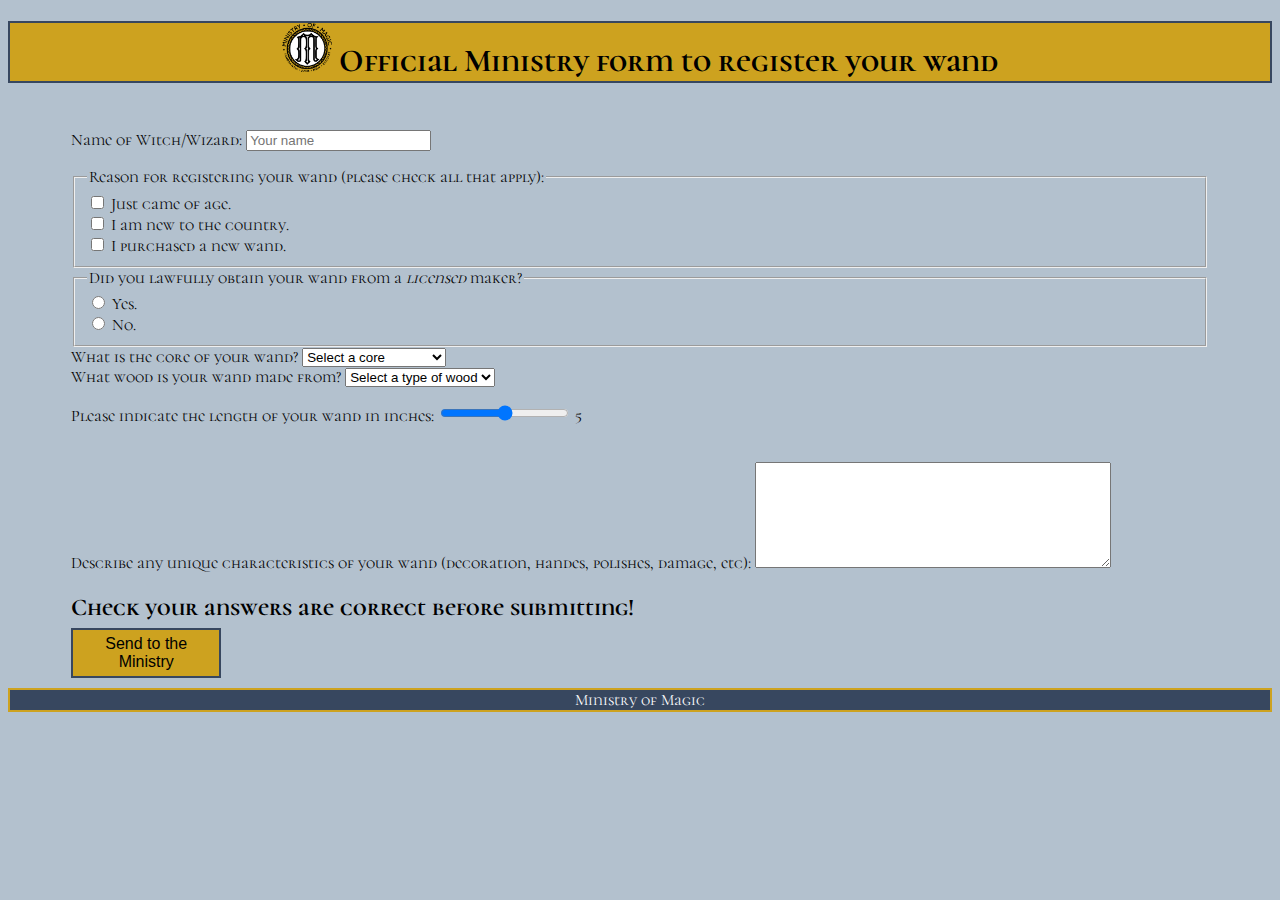
<file: form.html>
<!DOCTYPE html>
<html lang="en">
<head>
    <meta charset="UTF-8">
    <meta name="viewport" content="width=device-width, initial-scale=1.0">
    <meta http-equiv="X-UA-Compatible" content="ie=edge">
    <link rel="stylesheet" href="./src/styles.css">
    <title>Form to register your wand with the ministry of magic</title>
</head>
<body>
    <main>
        <header>
            <h1>
                <img id="large-logo" src="assets/Ministry.png" alt="ministry of magic logo">
                Official Ministry form to register your wand
            </h1>
        </header>
        <form id="wand-registration-form">
            <section>
                <p>
                    <label class="stacked-label" for="name">Name of Witch/Wizard:</label>
                    <input class="text-input" type="text" name="name" id="name" placeholder="Your name" required>
                </p>
            </section>
            <section>
                <fieldset>
                    <legend>
                        Reason for registering your wand (please check all that apply):
                    </legend>
                    <div>
                        <input name="registry-reason" value="of-age" type="checkbox" id="of-age">
                        <label for="registy-reason">Just came of age.</label>
                    </div>
                    <div>
                        <input name="registry-reason" value="new-to-country" type="checkbox" id="new-to-country">
                        <label for="registy-reason">I am new to the country.</label>
                    </div>
                    <div>
                        <input name="registry-reason" value="new-wand" type="checkbox" id="new-wand">
                        <label for="registy-reason">I purchased a new wand.</label>
                    </div>
                </fieldset>
            </section>
            <section>
                <fieldset> 
                    <legend>
                        Did you lawfully obtain your wand from a <em>licensed</em> maker?
                    </legend>
                        <div>
                            <input name="lawfully-obtained" value="yes" type="radio" id="yes">
                            <label for="lawfully-obtained">Yes.</label>
                        </div>
                        <div>
                            <input name="lawfully-obtained" value="no" type="radio" id="no">
                            <label for="lawfully-obtained">No.</label>
                        </div>
                </fieldset>
            </section>
            <section>
                <label class="wand-core" for="wand-core">What is the core of your wand?</label>
                    <select id="wand-core" name="wand-core" required>
                        <option value="" hidden disabled selected>Select a core</option>
                        <option value="unicorn-tail-hair">Unicorn Tail Hair</option>
                        <option value="dragon-heart-string">Dragon Heart String</option>
                        <option value="phoenix-tail-feather">Phoenix Tail Feather</option>
                        <option value="thestral-tail-hair">Thestral Tail Hair</option>
                    </select>
            </section> 
            <section>
                <label class="wand-wood" for="wand-wood">What wood is your wand made from?</label>
                    <select id="wand-wood" name="wand-wood" required>
                        <option value="" hidden disabled selected>Select a type of wood</option>
                        <option value="alder">Alder</option>
                        <option value="ash">Ash</option>
                        <option value="beech">Beech</option>
                        <option value="holly">Holly</option>
                        <option value="blackthorn">Blackthorn</option>
                    </select>
            </section> 
            <section>
                <p>
                    <label for="wand-length">Please indicate the length of your wand in inches:</label>
                    <input type="range" name="wand-length" id="wand-length" min="1" max="15" required>
                    <span id="range-display">5</span>
                </p>
            </section>
            <section>
                <p>
                    <label class="unique-wand-traits" for="unique-wand-traits">
                    Describe any unique characteristics of your wand (decoration, handes, polishes, damage, etc):
                    </label>
                    <textarea name="unique-wand-traits" id="unique-wand-traits"></textarea>
                </p>
            </section>
            <section>
                <h2>Check your answers are correct before submitting!</h2>
                <button id="submit-button">Send to the Ministry</button>
            </section>
        </form>
    </main>
    <script type="module" src="src/register.js"></script> 
    <footer>Ministry of Magic</footer>
</body>
</html>
</file>
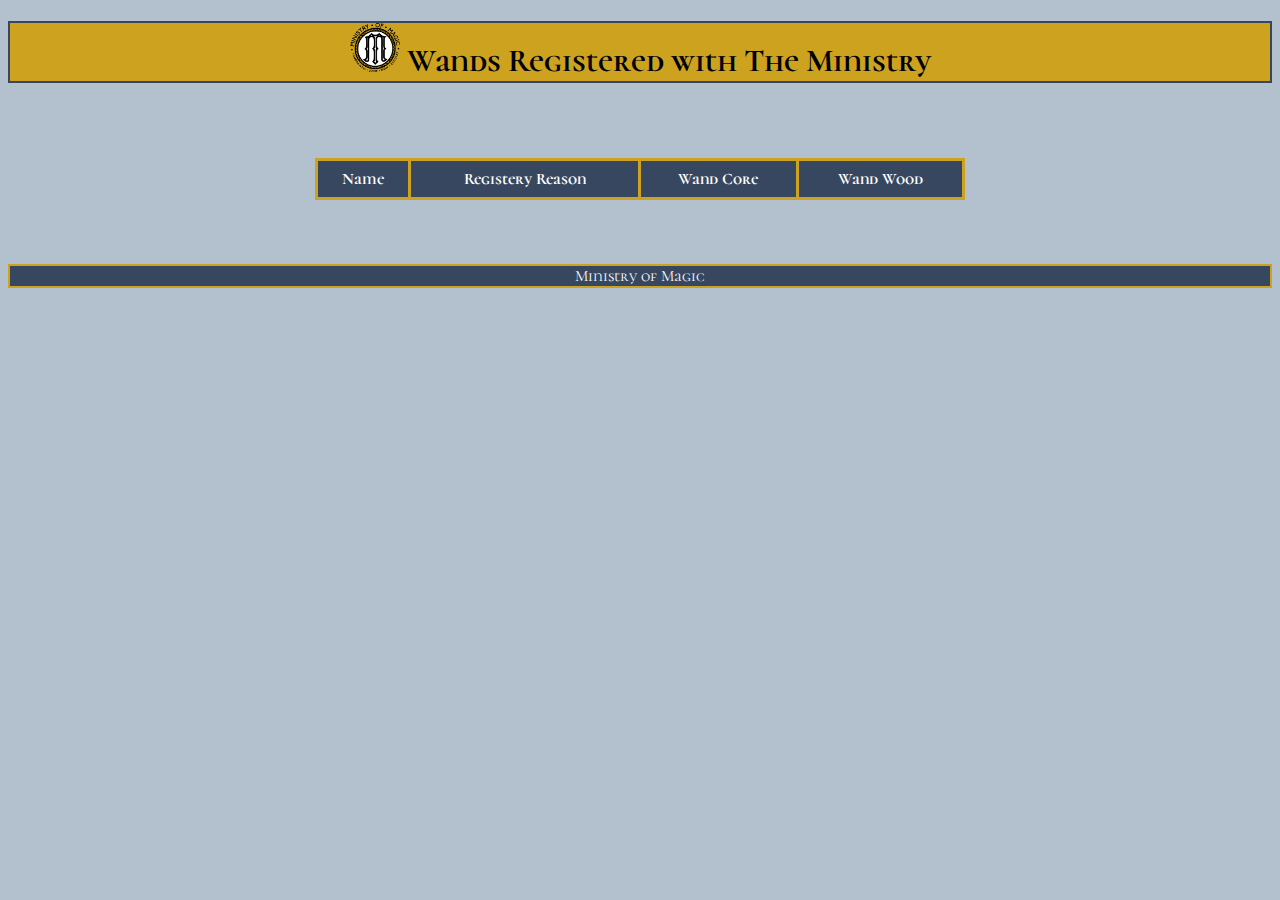
<file: forms-details.html>
<!DOCTYPE html>
<html lang="en">
<head>
    <meta charset="UTF-8">
    <meta name="viewport" content="width=device-width, initial-scale=1.0">
    <meta http-equiv="X-UA-Compatible" content="ie=edge">
    <link rel="stylesheet" href="./src/styles.css">
    <link rel="stylesheet" href="./src/forms-details.css">
    <title>Registered Wands</title>
</head>
<body>
    <header>
        <h1>
            <img id="large-logo" src="assets/Ministry.png" alt="ministry of magic logo">
            Wands Registered with The Ministry
        </h1>
    </header>
    <main>
        <section>
            <table>
                <thead>
                    <tr>
                        <td>Name</td>
                        <td>Registery Reason</td>
                        <td>Wand Core</td>
                        <td>Wand Wood</td>
                    </tr>
                </thead>
                <tbody id="forms">
                </tbody>
            </table>
        </section>
    </main>
    <script type="module" src="/src/forms-details.js"></script>
    <footer>Ministry of Magic</footer>
</body>
</html>
</file>
<file: src/styles.css>
@import url('https://fonts.googleapis.com/css?family=Cormorant+Unicase');

body{
    font-family: 'Cormorant Unicase', serif;
    background-color: #B3C1CE;
}

form{
    padding: 10px 30px;
    text-align: left;
    width: 90%;
    margin: auto;
}

#inline-block{
    display: inline;
}

h1{
    background-color: #CDA21F;
    border: #37475F solid 2px;
    text-align: center;
}

#large-logo{
    width: 50px;
    height: auto;
}

#wand{
    width: 500px;
    height: auto;
}

h2{
    margin-bottom: .5%;
}

#unique-wand-traits{
    height: 100px;
    width: 350px;
    margin-top: 20px;
}

#submit-button {
    height: 50px;
    width: 150px;
    font-size: 1.0em;
    background-color: #CDA21F;
    border: #37475F solid 2px;
}

footer {
    background-color: #37475F;
    border: #CDA21F solid 2px;
    text-align: center;
    color: white;
}
</file>
<file: src/forms-details.css>
table {
    width: 100%;
    max-width: 650px;
    margin: auto;
    border-collapse: collapse;
    border-spacing:5em;
    margin-top: 6%;
    text-align: center;
}

thead {
    font-weight: bolder;
    color: white;
    background: #37475F;
}

td {
    padding: 8px 5px;
    border: #CDA21F solid 3px;
}

tbody {
    font-size: .8em;
}

footer {
    margin-top: 5%;
}
</file>
